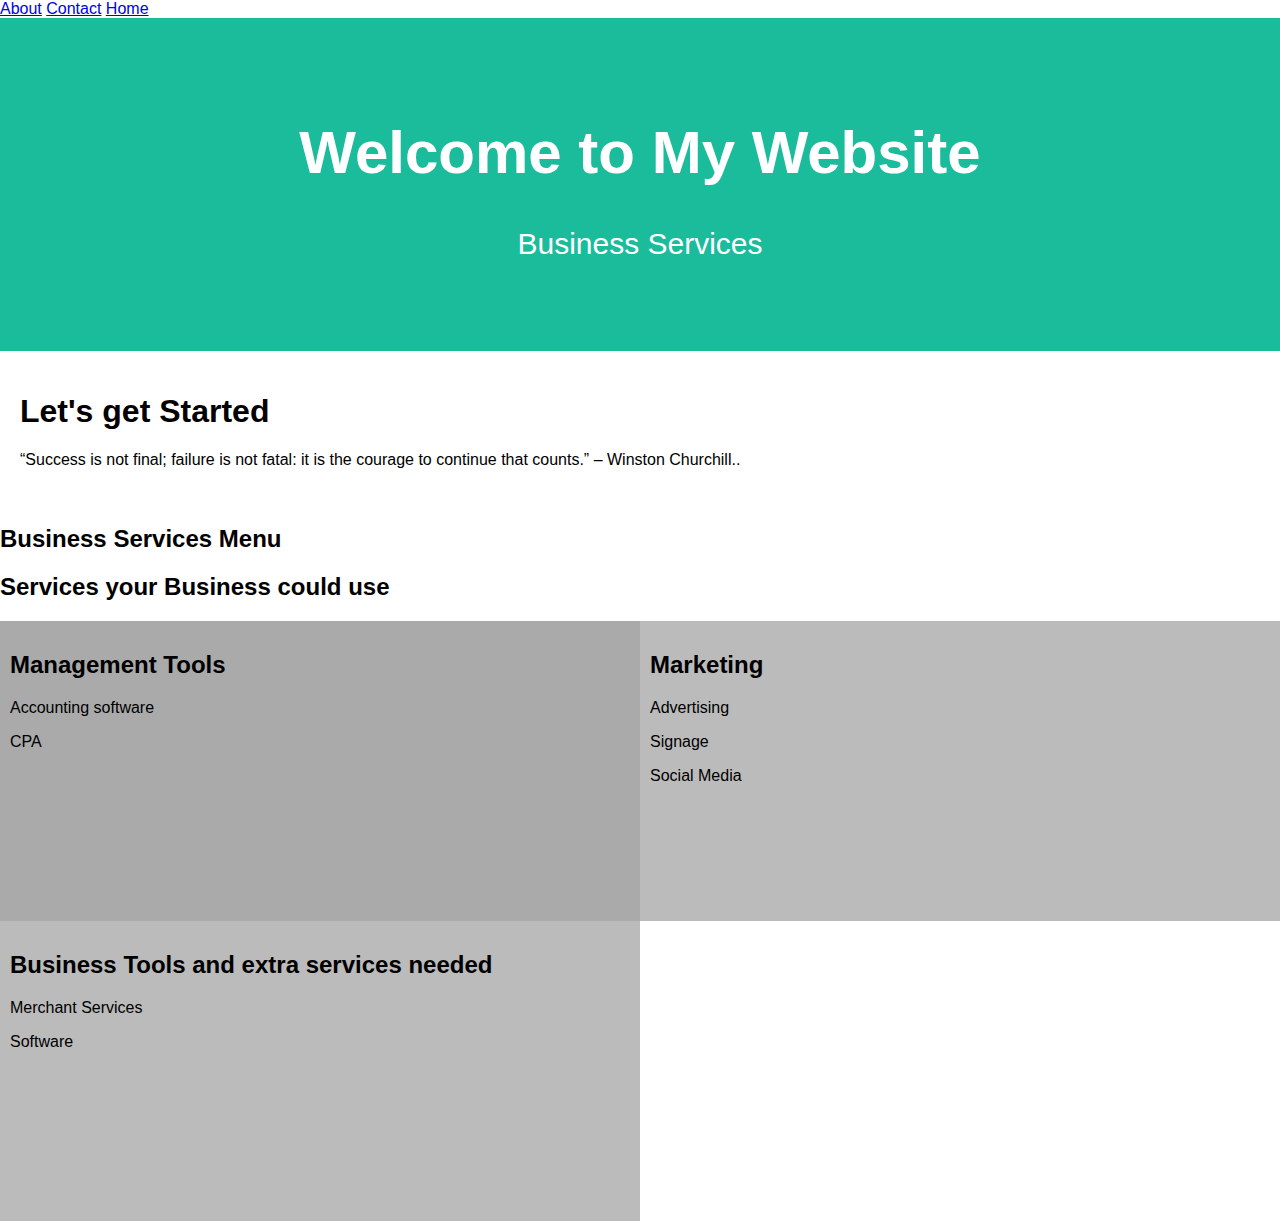
<file: index.html>
<!DOCTYPE html>
<html>

  <A HREF="file:///C:/Users/Stephanie/Desktop/Web%20Dev/Project%20html%20site/about.html">About</A>
  <A HREF="file:///C:/Users/Stephanie/Desktop/Web%20Dev/Project%20html%20site/contact.html">Contact</A>
  <A HREF="file:///C:/Users/Stephanie/Desktop/Web%20Dev/Project%20html%20site/Home.html"> Home</A>
  <html lang="en">

<head>
<title>Index</title>
<meta charset="UTF-8">
<meta name="viewport" content="width=device-width, initial-scale=1">
<style>

body {
  font-family: Arial;
  margin: 0;
}


.header {
  padding: 60px;
  text-align: center;
  background: #1abc9c;
  color: white;
  font-size: 30px;
}


.content {padding:20px;}
</style>
</head>
<body>

<div class="header">
  <h1>Welcome to My Website</h1>
  <p>Business Services</p>
</div>

<div class="content">
  <h1>Let's get Started</h1>
  <p> “Success is not final; failure is not fatal: it is the courage to continue that counts.” – Winston Churchill..</p>
  
</div>

</body>

 
    <head>
        <meta name="viewport" content="width=device-width, initial-scale=1">
        <style>
   


        .btn {
          border: none;
          background-color: inherit;
          padding: 14px 28px;
          font-size: 16px;
          cursor: pointer;
          display: inline-block;
        }
        
        
        .about {
          color: green;
        }
        
        .about:hover {
          background-color: #4CAF50;
          color: white;
        }
        
       
        .Home {
          color: dodgerblue;
        }
        
        .home:hover {
          background: #2196F3;
          color: white;
        }
        
       
        .contact {
          color: orange;
        }
        
        .contact:hover {
          background: #ff9800;
          color: white;
        }
        
        .index {
          color: rgb(255, 0, 0);
        }
        
        .index:hover {
          background: #ff0000;
          color: white;
        }
        


        </style>
        </head>


</body>
        <body>
        
        <h2>Business Services Menu</h2>
      


</body>
</html>

       
            
        </div>
 
    </style>
    </head>
    <body>
    
    <div class="bg"></div>
    
    
    </body>
    </html>
    <head>
      <meta name="viewport" content="width=device-width, initial-scale=1">
      <style>
      * {
        box-sizing: border-box;
      }
      
      
      .column {
        float: left;
        width: 50%;
        padding: 10px;
        height: 300px; 
      }
      
     
      .row:after {
        content: "";
        display: table;
        clear: both;
      }
      </style>
      </head>
      <body>
      
      <h2>Services your Business could use</h2>
      
      <div class="row">
        <div class="column" style="background-color:#aaa;">
          <h2>Management Tools</h2>
          <p>Accounting software</p>
          <p>CPA</p>
        </div>
        <div class="column" style="background-color:rgb(187, 187, 187);">
          <h2>Marketing</h2>
          <p>Advertising</p>
          <p>Signage</p>
          <p>Social Media</p>
        </div>
        <div class="column" style="background-color:#bbb;">
          <h2>Business Tools and extra services needed</h2>
          <p>Merchant Services</p>
          <p>Software</p>
        </div>
      </div>
      
      </body>
    </body>

    
</html>
</file>
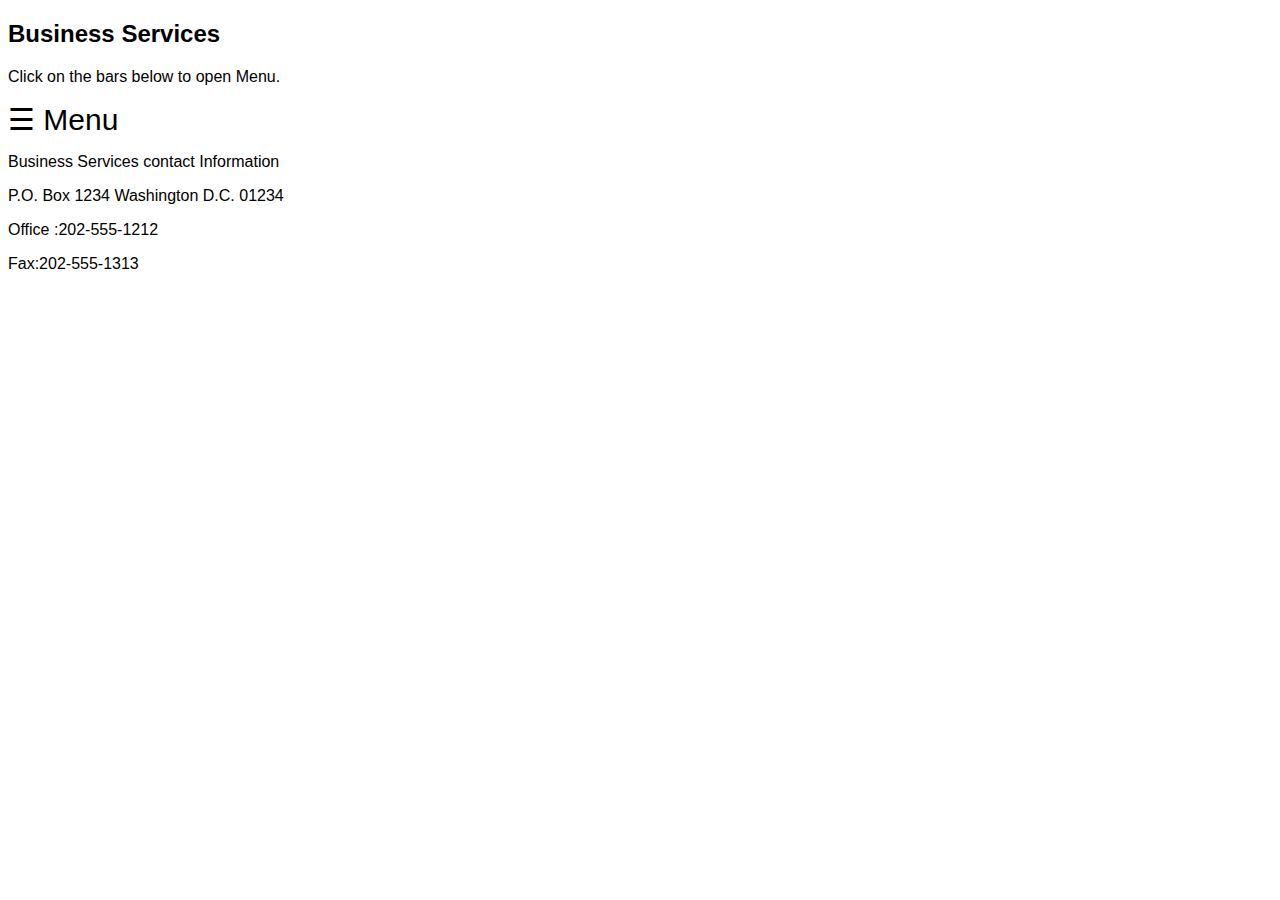
<file: contact.html>
<!DOCTYPE html>
<html>


<head>
<meta name="viewport" content="width=device-width, initial-scale=1">
<style>
    

body {
  font-family: 'Lato', sans-serif;
}

.overlay {
  height: 100%;
  width: 0;
  position: fixed;
  z-index: 1;
  top: 0;
  left: 0;
  background-color: rgb(0,0,0);
  background-color: rgba(0,0,0, 0.9);
  overflow-x: hidden;
  transition: 0.5s;
}

.overlay-content {
  position: relative;
  top: 25%;
  width: 100%;
  text-align: center;
  margin-top: 30px;
}

.overlay a {
  padding: 8px;
  text-decoration: none;
  font-size: 36px;
  color: #818181;
  display: block;
  transition: 0.3s;
}

.overlay a:hover, .overlay a:focus {
  color: #f1f1f1;
}

.overlay .closebtn {
  position: absolute;
  top: 20px;
  right: 45px;
  font-size: 60px;
}

@media screen and (max-height: 450px) {
  .overlay a {font-size: 20px}
  .overlay .closebtn {
  font-size: 40px;
  top: 15px;
  right: 35px;
  }
}
</style>
</head>
<body>

<div id="myNav" class="overlay">
  <a href="javascript:void(0)" class="closebtn" onclick="closeNav()">&times;</a>
  <div class="overlay-content">
    <A HREF="file:C:/Users/Stephanie/Desktop/Web%20Dev/Project%20html%20site/about.html">About</A>
    <A HREF="file:///C:/Users/Stephanie/Desktop/Web%20Dev/Project%20html%20site/Home.html">Home</A>
    <A HREF="file:///C:/Users/Stephanie/Desktop/Web%20Dev/Project%20html%20site/index.html">Index</A>
  </div>
</div>

<h2>Business Services</h2>
<p>Click on the bars below to open Menu.</p>
<span style="font-size:30px;cursor:pointer" onclick="openNav()">&#9776; Menu</span>

<script>
function openNav() {
  document.getElementById("myNav").style.width = "100%";
}

function closeNav() {
  document.getElementById("myNav").style.width = "0%";
}
</script>
     <p> Business Services contact Information</p>
      <p> P.O. Box 1234 Washington D.C. 01234 </p>
     <p> Office :202-555-1212</p>
     <p> Fax:202-555-1313</p>
</body>
</html>
</file>
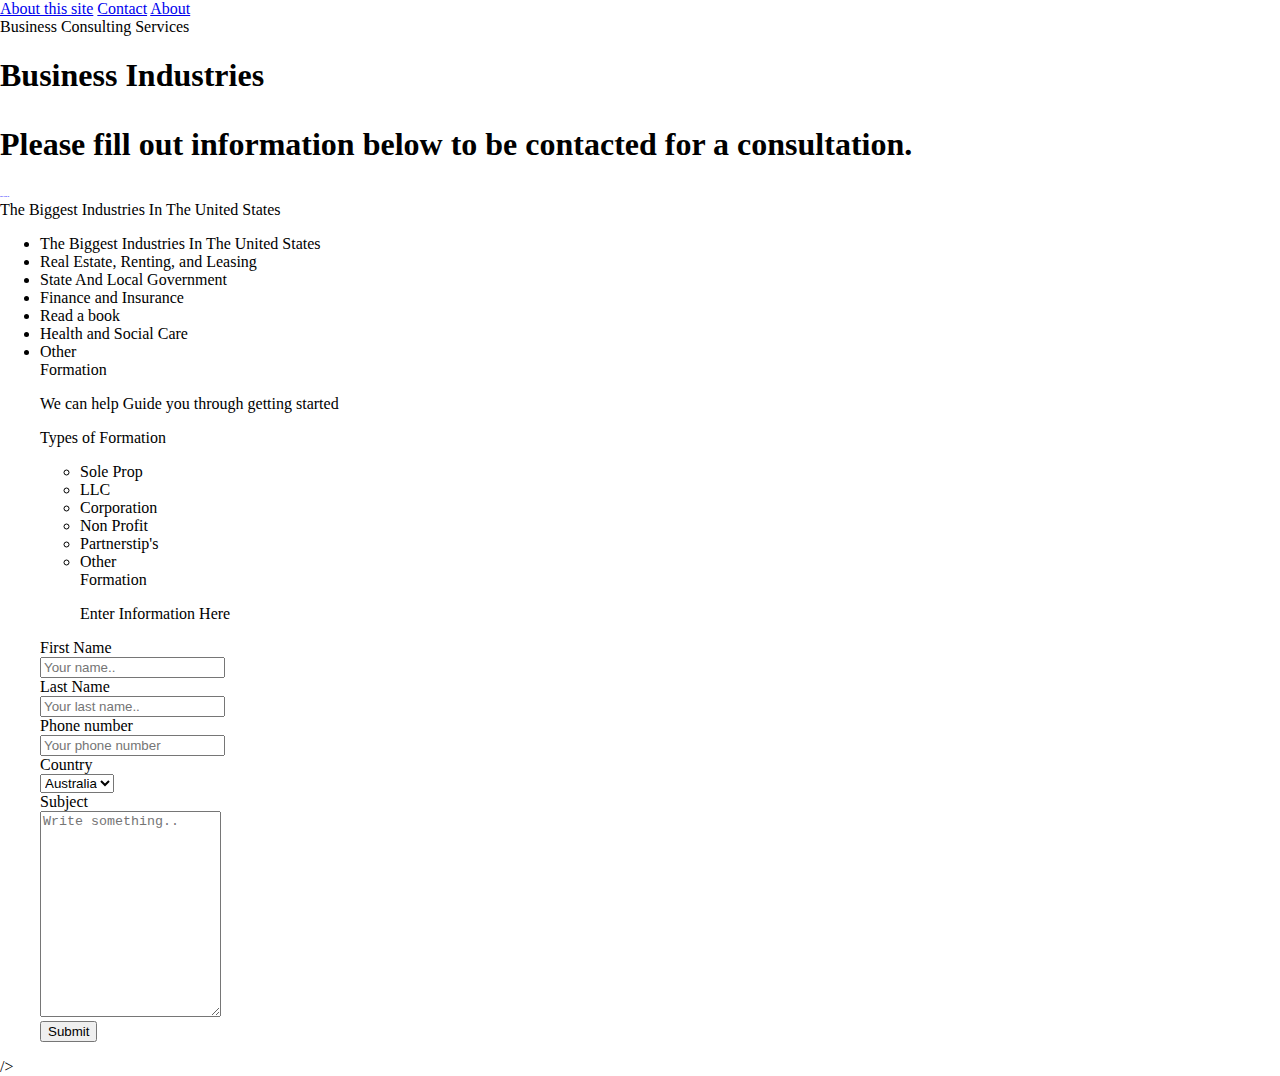
<file: Home.html>
<!DOCTYPE html>

<A HREF="file:///C:/Users/Stephanie/Desktop/Web%20Dev/Project%20html%20site/about.html">About this site</A>
<A HREF="file:///C:/Users/Stephanie/Desktop/Web%20Dev/Project%20html%20site/contact.html">Contact</A>
<A HREF="file:///C:/Users/Stephanie/Desktop/Web%20Dev/Project%20html%20site/about.html"> About</A>


<Header>Business Consulting Services</Header>
<Body>
    <link rel="stylesheet" href="styles.css">
    <Section>
        
        <H1>
            Business Industries

            <p> Please fill out information below to be contacted for a consultation.</p>
        </H1>

        <H2>IRS/ Tax id</H2>


        <H5> </H5>
       
            <main>

                <div id="myDIV" class="header">

                    <header>The Biggest Industries In The United States</header>

                
                    
<Title>Industries</Title>
                  </div>
                  
                  <ul id="myUL">
                    <li>The Biggest Industries In The United States</li>
                    <li class="checked">Real Estate, Renting, and Leasing</li>
                    <li> State And Local Government</li>
                    <li> Finance and Insurance</li>
                    <li> Read a book</li>
                    <li> Health and Social Care</li>
                    <li> Other</li>

                    <header2> Formation</header2>
                    <p>We can help Guide you through getting started</p>

                    <div id="myDIV" class="header2">

                    
                        
     <Title>Formation</Title> 

     <p>Types of Formation</p>

                      </div>
                      
                      <ul id="myUL">
                        <li>Sole Prop</li>
                        <li class="checked">LLC</li>
                        <li>Corporation</li>
                        <li>Non Profit</li>
                        <li>Partnerstip's</li>
                        <li>Other</li>
    
                        <header2> Formation</header2>
          <p>Enter Information Here</p>              
</ul>
 
<form Contant Information

<div class="container">
    <form action="action_page.php">
      <div class="row">
        <div class="col-25">
          <label for="fname">First Name</label>
        </div>
        <div class="col-75">
          <input type="text" id="fname" name="firstname" placeholder="Your name..">
        </div>
      </div>
      <div class="row">
        <div class="col-25">
          <label for="lname">Last Name</label>
        </div>
        <div class="col-75">
            <input type="text" id="lname" name="lastname" placeholder="Your last name..">
          </div>
        <div class="col-25">
            <label for="phone number">Phone number</label>
          </div>
          <div class="col-75">
            <input type="text" id="pnumber" name="phonenumber" placeholder="Your phone number">
          </div>
        
      </div>
      <div class="row">
        <div class="col-25">
          <label for="country">Country</label>
        </div>
        <div class="col-75">
          <select id="country" name="country">
            <option value="australia">Australia</option>
            <option value="canada">Canada</option>
            <option value="usa">USA</option>
          </select>
        </div>
      </div>
      <div class="row">
        <div class="col-25">
          <label for="subject">Subject</label>
        </div>
        <div class="col-75">
          <textarea id="subject" name="subject" placeholder="Write something.." style="height:200px"></textarea>
        </div>
      </div>
      <div class="row">
        <input type="submit" value="Submit">
      </div>
    </form>
  </div>
</form>
    
      </main>

        />

        


</Body>

</html>
</file>
<file: styles.css>
body{
    margin: 0px;
}

h2{
    color: blue;
}

h4{list-style: circle;
}
 


.nav-wrapper{
    display: flex;
    justify-content: space between;
    padding: 38px;
}

.left-side{
    display:flex;
}

nav-wrapper> .left-side> div {
   margin-right: 20px;
   font-size: 0.9em;
   text-transform: uppercase;
}

.nav-link-wrapper{
    height:22px;
    border-bottom: 1px solid transparent;
    transition: border-bottom 0.5s;
}
.nav-link-wrapper a{
    columns: #8a8a8a;
    text-decoration: none;
    transition: color 0.5s;

}

.nav-link-wrapper:hover { 
    border-bottom: 1px solid black;
}

.nav-link-wrapper a:hover {
    color: black;
}
h4{
font-size: .05cm;
}

h2{
    font-size: .05cm;
}


h5{
    font-size: .05cm;
}

head {
    padding: 20px 50px;
    }

    main{ 
        list-style-type: square circle;
    }

    ul li:hover {
        background: #ddd;

        .header {
            overflow: hidden;
            background-color: #f1f1f1;
            padding: 20px 10px;
          }
</file>
